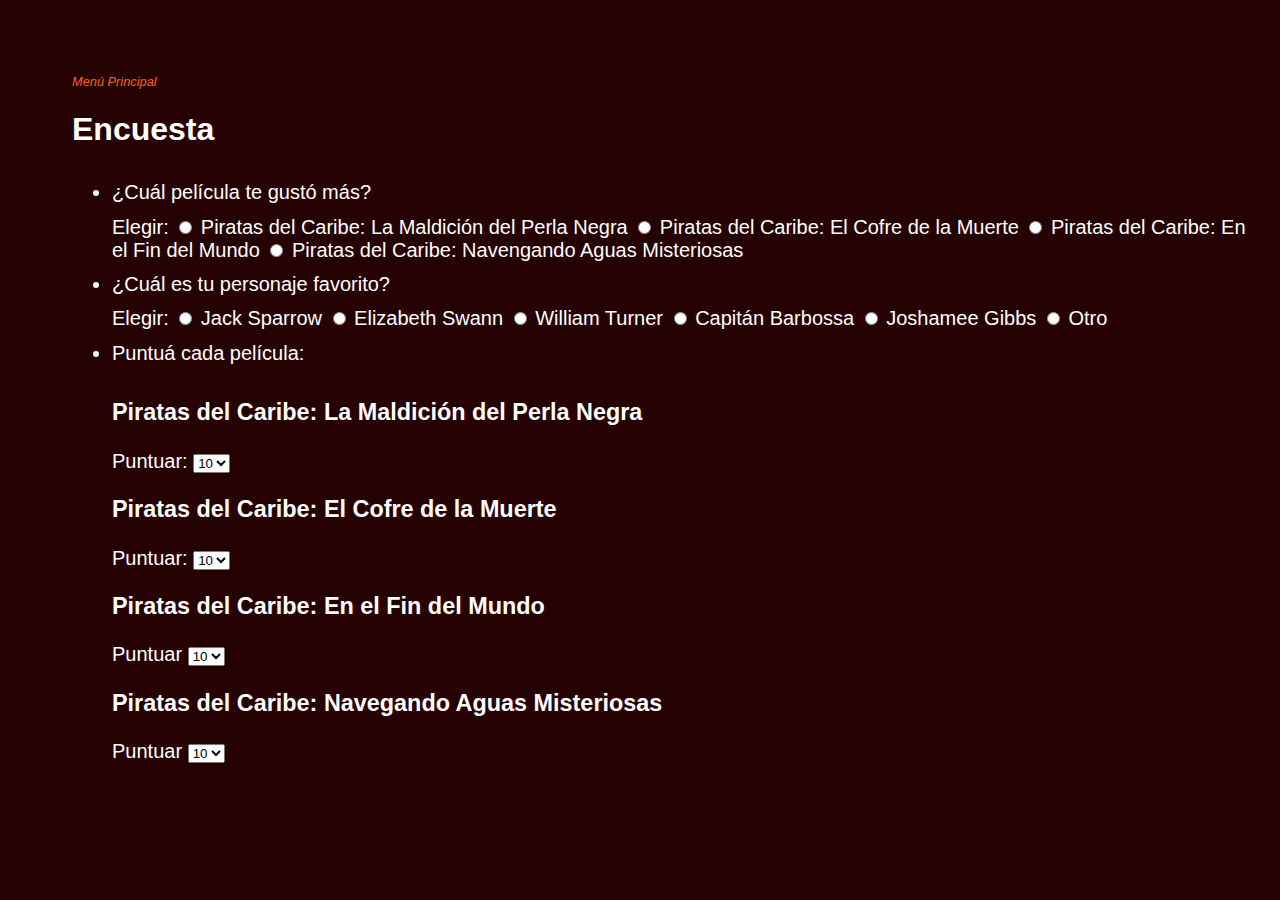
<file: encuesta.html>
<!DOCTYPE html>
<html lang="en">
    <head>
        <meta charset="UTF-8">
        <meta name="viewport" content="width=device-width, initial-scale=1.0">
        <link rel="stylesheet" href="estilo.css">
        <title>Encuesta</title>
    </head>
    <body>        
        <a href="index.html">Menú Principal</a>        
        <h1>Encuesta</h1>
        <section class="encuesta">
            <div>
                <ul>
                    <li>¿Cuál película te gustó más?</li>        
                    <label for="elegir">Elegir:</label>
                    <input type="radio" name="" id="">
                    <label for="">Piratas del Caribe: La Maldición del Perla Negra</label>

                    <input type="radio" name="" id="">
                    <label for="">Piratas del Caribe: El Cofre de la Muerte</label>

                    <input type="radio" name="" id="">
                    <label for="">Piratas del Caribe: En el Fin del Mundo</label>

                    <input type="radio" name="" id="">
                    <label for="">Piratas del Caribe: Navengando Aguas Misteriosas</label>

                    <li>¿Cuál es tu personaje favorito?</li>
                    <label for="elegir">Elegir:</label>
                    <input type="radio" name="" id="">
                    <label for="">Jack Sparrow</label>

                    <input type="radio" name="" id="">
                    <label for="">Elizabeth Swann</label>

                    <input type="radio" name="" id="">
                    <label for="">William Turner</label>

                    <input type="radio" name="" id="">
                    <label for="">Capitán Barbossa</label>

                    <input type="radio" name="" id="">
                    <label for="">Joshamee Gibbs</label>

                    <input type="radio" name="" id="">
                    <label for="">Otro</label>

                    <li>Puntuá cada película:</li>
                    <h3>Piratas del Caribe: La Maldición del Perla Negra</h3>
                    <label for="puntuacion">Puntuar:</label>
                    <select name="" id="">
                        <option value="">10</option>
                        <option value="">9</option>
                        <option value="">8</option>
                        <option value="">7</option>
                        <option value="">6</option>
                        <option value="">5</option>
                        <option value="">4</option>
                        <option value="">3</option>
                        <option value="">2</option>
                        <option value="">1</option>                        
                    </select>

                    <h3>Piratas del Caribe: El Cofre de la Muerte</h3>
                    <label for="puntuacion">Puntuar:</label>
                    <select name="" id="">
                        <option value="">10</option>
                        <option value="">9</option>
                        <option value="">8</option>
                        <option value="">7</option>
                        <option value="">6</option>
                        <option value="">5</option>
                        <option value="">4</option>
                        <option value="">3</option>
                        <option value="">2</option>
                        <option value="">1</option>
                    </select>

                    <h3>Piratas del Caribe: En el Fin del Mundo</h3>
                    <label for="puntuacion">Puntuar</label>
                    <select name="" id="">
                        <option value="">10</option>
                        <option value="">9</option>
                        <option value="">8</option>
                        <option value="">7</option>
                        <option value="">6</option>
                        <option value="">5</option>
                        <option value="">4</option>
                        <option value="">3</option>
                        <option value="">2</option>
                        <option value="">1</option>
                    </select>

                    <h3>Piratas del Caribe: Navegando Aguas Misteriosas</h3>
                    <label for="puntuacion">Puntuar</label>
                    <select name="" id="">
                        <option value="">10</option>
                        <option value="">9</option>
                        <option value="">8</option>
                        <option value="">7</option>
                        <option value="">6</option>
                        <option value="">5</option>
                        <option value="">4</option>
                        <option value="">3</option>
                        <option value="">2</option>
                        <option value="">1</option>
                    </select>


                </ul>
            </div>
        
    </section>
    </body>
</html>
</file>
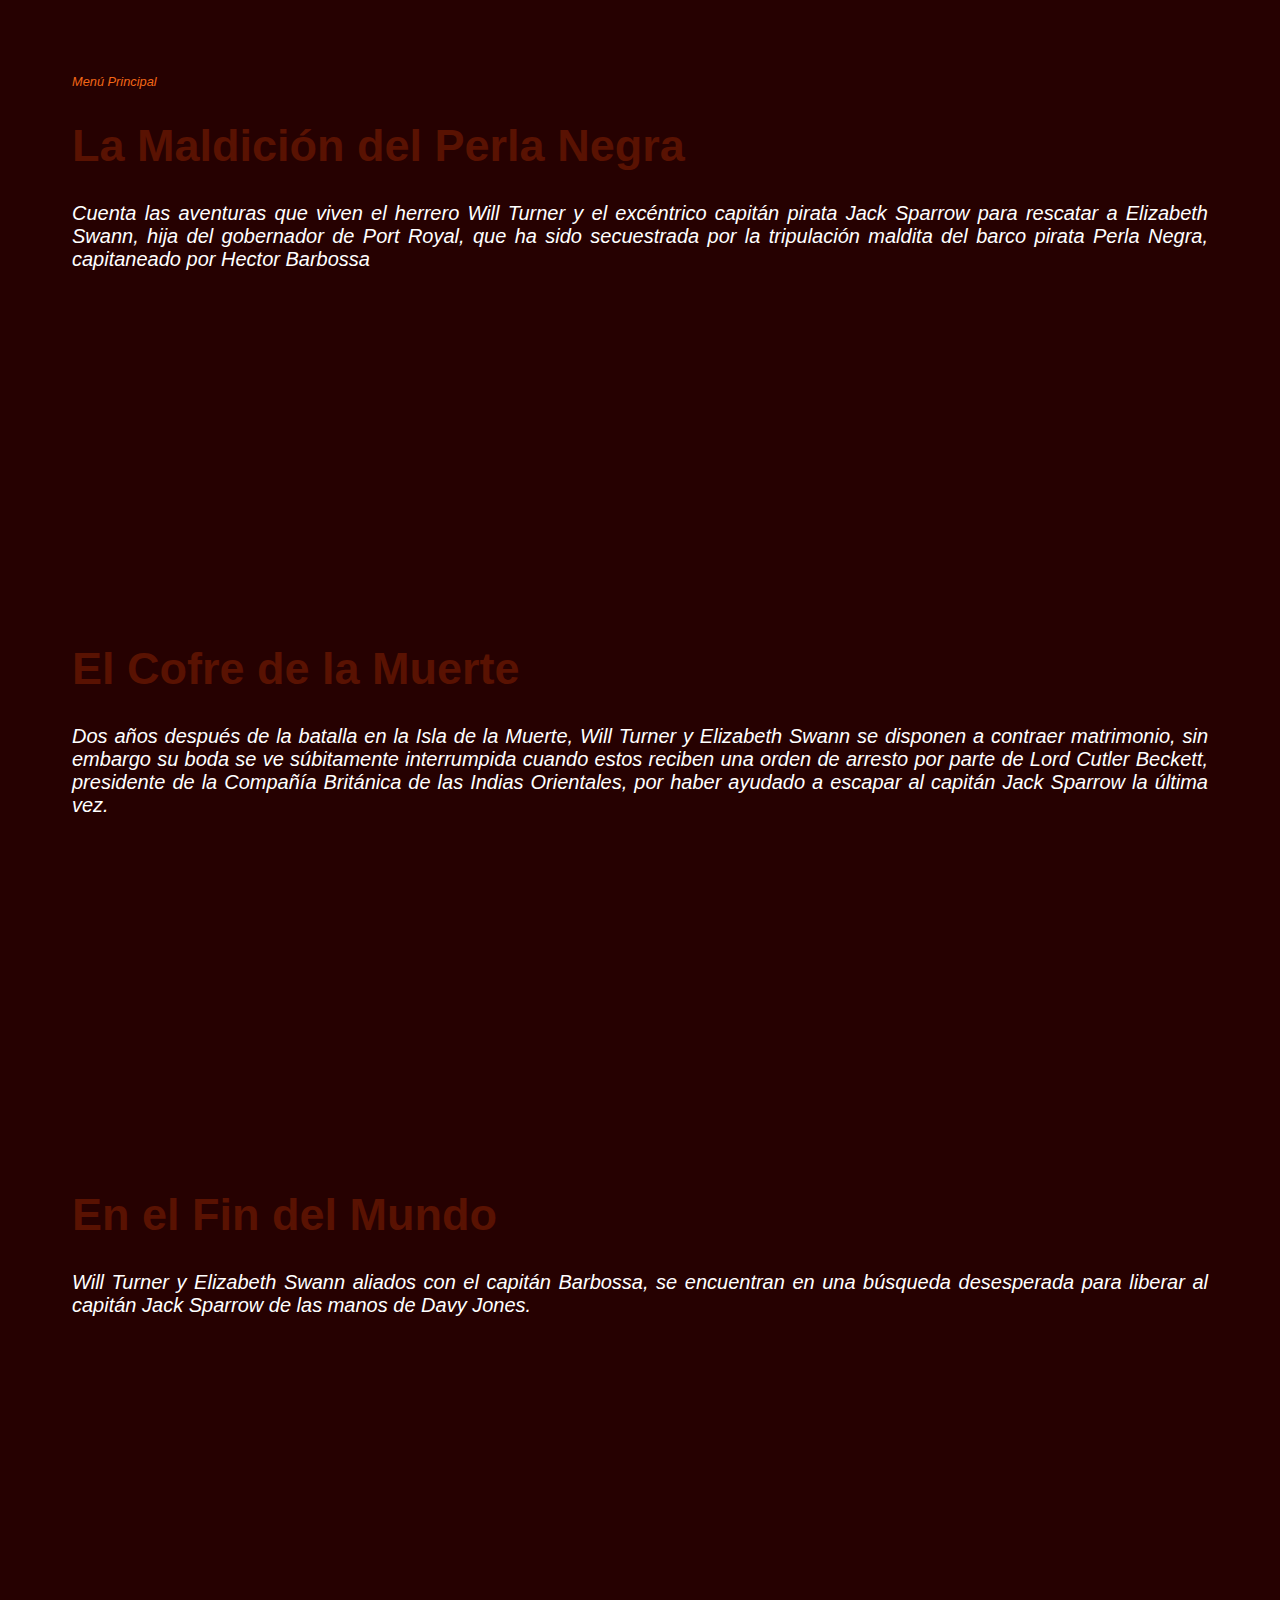
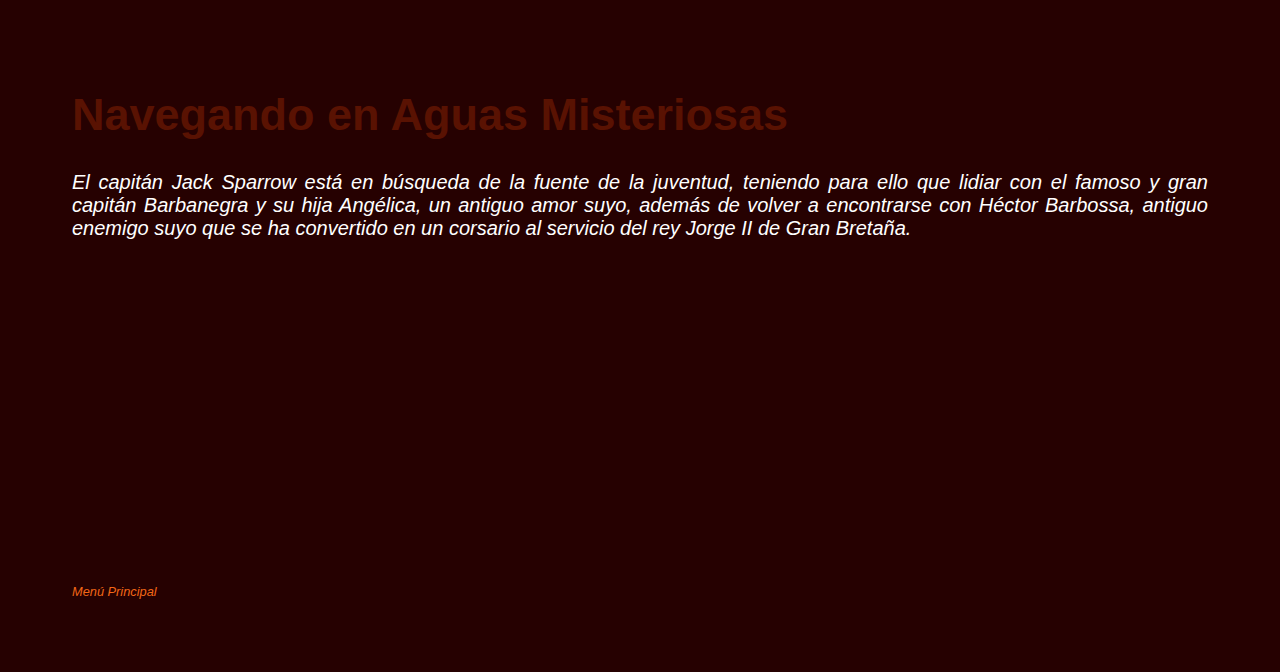
<file: peliculas.html>
<!DOCTYPE html>
<html lang="en">
    <head>
        <meta charset="UTF-8">
        <meta name="viewport" content="width=device-width, initial-scale=1.0">
        <link rel="stylesheet" href="estilo.css">
        <title>Películas</title>
    </head>
    <body>  
                
        <section class="detalle-pelicula">
            <a href="index.html">Menú Principal</a>
            <h1 class="titulo">La Maldición del Perla Negra</h1>
            <!--Sinopsis de la Película-->
            <p class="resumen">Cuenta las aventuras que viven el herrero Will Turner y el excéntrico capitán pirata Jack Sparrow para rescatar a Elizabeth Swann, hija del gobernador de Port Royal, que ha sido secuestrada por la tripulación maldita del barco pirata Perla Negra, capitaneado por Hector Barbossa</p>
            <!--Video del trailer-->
            <div>
                <iframe width="560" height="315" src="https://www.youtube.com/embed/tnx35Z4nWWc?si=dqGyK9VauB9EpNcM" title="YouTube video player" frameborder="0" allow="accelerometer; autoplay; clipboard-write; encrypted-media; gyroscope; picture-in-picture; web-share" referrerpolicy="strict-origin-when-cross-origin" allowfullscreen></iframe>
            </div>
        </section>

        <section class="detalle-pelicula">            
            <h1 class="titulo">El Cofre de la Muerte</h1>
            <!--Sinopsis de la Pelicula-->
            <p class="resumen">Dos años después de la batalla en la Isla de la Muerte,  Will Turner y Elizabeth Swann se disponen a contraer matrimonio, sin embargo su boda se ve súbitamente interrumpida cuando estos reciben una orden de arresto por parte de Lord Cutler Beckett, presidente de la Compañía Británica de las Indias Orientales, por haber ayudado a escapar al capitán Jack Sparrow la última vez.</p>
            <!--Video del trailer-->
            <div>
                <iframe width="560" height="315" src="https://www.youtube.com/embed/UVpd6sHeCCc?si=IAmmbOFQdNCzYEU-" title="YouTube video player" frameborder="0" allow="accelerometer; autoplay; clipboard-write; encrypted-media; gyroscope; picture-in-picture; web-share" referrerpolicy="strict-origin-when-cross-origin" allowfullscreen></iframe>
            </div>              
        </section>

        <section class="detalle-pelicula">            
            <h1 class="titulo">En el Fin del Mundo</h1>
            <!--Sinopsis de la Película-->
            <p class="resumen">Will Turner y Elizabeth Swann aliados con el capitán Barbossa, se encuentran en una búsqueda desesperada para liberar al capitán Jack Sparrow de las manos de Davy Jones.</p>
            <!--Video del trailer-->
            <div>
                <iframe width="560" height="315" src="https://www.youtube.com/embed/cgNzj0EDqeM?si=6V711m2eS91FvVEs" title="YouTube video player" frameborder="0" allow="accelerometer; autoplay; clipboard-write; encrypted-media; gyroscope; picture-in-picture; web-share" referrerpolicy="strict-origin-when-cross-origin" allowfullscreen></iframe>
            </div>
        </section>

        <section class="detalle-pelicula">            
            <h1 class="titulo">Navegando en Aguas Misteriosas</h1>
            <!--Sinopsis de la Película-->
            <p class="resumen">El capitán Jack Sparrow está en búsqueda de la fuente de la juventud, teniendo para ello que lidiar con el famoso y gran capitán Barbanegra y su hija Angélica, un antiguo amor suyo, además de volver a encontrarse con Héctor Barbossa, antiguo enemigo suyo que se ha convertido en un corsario al servicio del rey Jorge II de Gran Bretaña.</p>
            <!--Video del trailer-->
            <div>
                <iframe width="560" height="315" src="https://www.youtube.com/embed/X9X6gDVer6w?si=bL7yosMsBdozT8Lu" title="YouTube video player" frameborder="0" allow="accelerometer; autoplay; clipboard-write; encrypted-media; gyroscope; picture-in-picture; web-share" referrerpolicy="strict-origin-when-cross-origin" allowfullscreen></iframe>
            </div>
        </section>

        <a href="index.html">Menú Principal</a>
    </body>
</html>
</file>
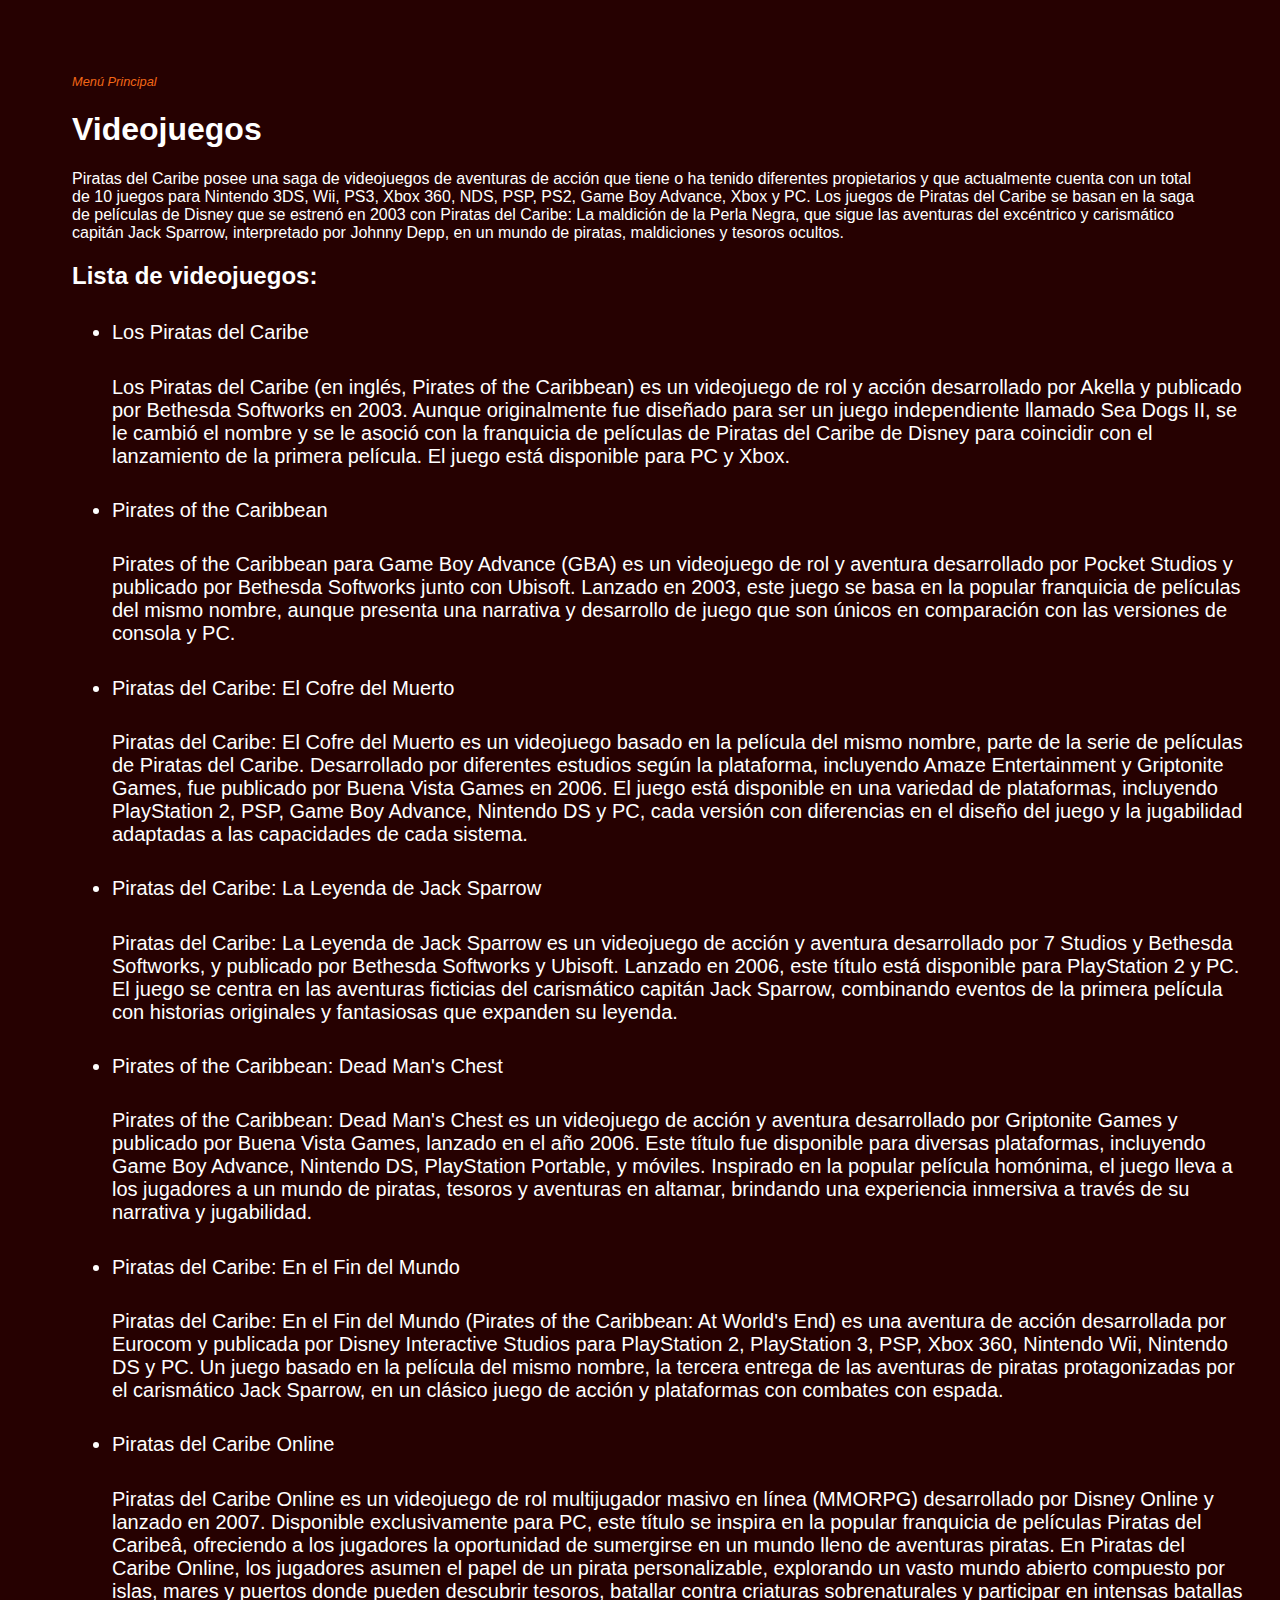
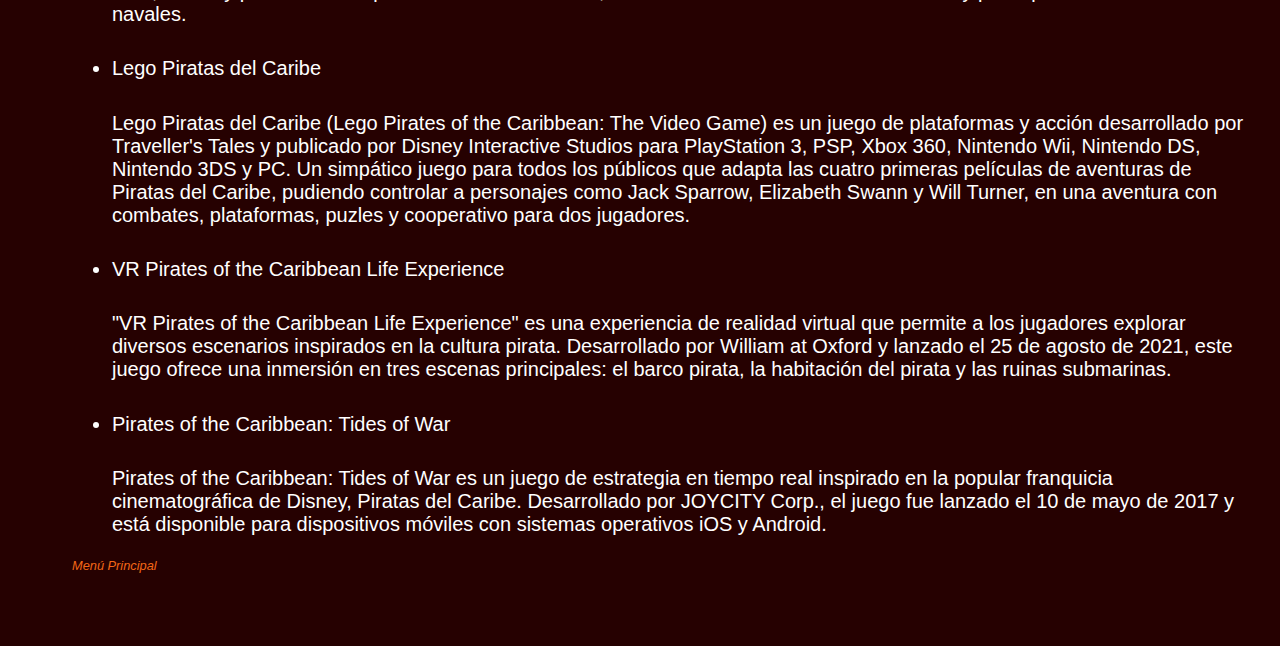
<file: videojuegos.html>
<!DOCTYPE html>
<html lang="en">
    <head>
        <meta charset="UTF-8">
        <meta name="viewport" content="width=device-width, initial-scale=1.0">
        <link rel="stylesheet" href="estilo.css">
        <title>Videojuegos de Piratas del Caribe</title>
    </head>
    <body>
        <a href="index.html">Menú Principal</a>
        <h1>Videojuegos</h1>
        <p>Piratas del Caribe posee una saga de videojuegos de aventuras de acción que tiene o ha tenido diferentes propietarios y que actualmente cuenta con un total de 10 juegos para Nintendo 3DS, Wii, PS3, Xbox 360, NDS, PSP, PS2, Game Boy Advance, Xbox y PC.

            Los juegos de Piratas del Caribe se basan en la saga de películas de Disney que se estrenó en 2003 con Piratas del Caribe: La maldición de la Perla Negra, que sigue las aventuras del excéntrico y carismático capitán Jack Sparrow, interpretado por Johnny Depp, en un mundo de piratas, maldiciones y tesoros ocultos.</p>
            <section class="listado-videojuegos">
                <div>
                    <h2>Lista de videojuegos:</h2>
                    <ul>
                        <li>Los Piratas del Caribe</li>
                        <p>Los Piratas del Caribe (en inglés, Pirates of the Caribbean) es un videojuego de rol y acción desarrollado por Akella y publicado por Bethesda Softworks en 2003. Aunque originalmente fue diseñado para ser un juego independiente llamado Sea Dogs II, se le cambió el nombre y se le asoció con la franquicia de películas de Piratas del Caribe de Disney para coincidir con el lanzamiento de la primera película. El juego está disponible para PC y Xbox.</p>
                        
                        <li>Pirates of the Caribbean</li>
                        <p>Pirates of the Caribbean para Game Boy Advance (GBA) es un videojuego de rol y aventura desarrollado por Pocket Studios y publicado por Bethesda Softworks junto con Ubisoft. Lanzado en 2003, este juego se basa en la popular franquicia de películas del mismo nombre, aunque presenta una narrativa y desarrollo de juego que son únicos en comparación con las versiones de consola y PC.</p>

                        <li>Piratas del Caribe: El Cofre del Muerto</li>
                        <p>Piratas del Caribe: El Cofre del Muerto es un videojuego basado en la película del mismo nombre, parte de la serie de películas de Piratas del Caribe. Desarrollado por diferentes estudios según la plataforma, incluyendo Amaze Entertainment y Griptonite Games, fue publicado por Buena Vista Games en 2006. El juego está disponible en una variedad de plataformas, incluyendo PlayStation 2, PSP, Game Boy Advance, Nintendo DS y PC, cada versión con diferencias en el diseño del juego y la jugabilidad adaptadas a las capacidades de cada sistema.</p>

                        <li>Piratas del Caribe: La Leyenda de Jack Sparrow</li>
                        <p>Piratas del Caribe: La Leyenda de Jack Sparrow es un videojuego de acción y aventura desarrollado por 7 Studios y Bethesda Softworks, y publicado por Bethesda Softworks y Ubisoft. Lanzado en 2006, este título está disponible para PlayStation 2 y PC. El juego se centra en las aventuras ficticias del carismático capitán Jack Sparrow, combinando eventos de la primera película con historias originales y fantasiosas que expanden su leyenda.</p>

                        <li>Pirates of the Caribbean: Dead Man's Chest</li>
                        <p>Pirates of the Caribbean: Dead Man's Chest es un videojuego de acción y aventura desarrollado por Griptonite Games y publicado por Buena Vista Games, lanzado en el año 2006. Este título fue disponible para diversas plataformas, incluyendo Game Boy Advance, Nintendo DS, PlayStation Portable, y móviles. Inspirado en la popular película homónima, el juego lleva a los jugadores a un mundo de piratas, tesoros y aventuras en altamar, brindando una experiencia inmersiva a través de su narrativa y jugabilidad.</p>
                            
                        <li>Piratas del Caribe: En el Fin del Mundo</li>
                        <p>Piratas del Caribe: En el Fin del Mundo (Pirates of the Caribbean: At World's End) es una aventura de acción desarrollada por Eurocom y publicada por Disney Interactive Studios para PlayStation 2, PlayStation 3, PSP, Xbox 360, Nintendo Wii, Nintendo DS y PC. Un juego basado en la película del mismo nombre, la tercera entrega de las aventuras de piratas protagonizadas por el carismático Jack Sparrow, en un clásico juego de acción y plataformas con combates con espada.</p>

                        <li>Piratas del Caribe Online</li>
                        <p>Piratas del Caribe Online es un videojuego de rol multijugador masivo en línea (MMORPG) desarrollado por Disney Online y lanzado en 2007. Disponible exclusivamente para PC, este título se inspira en la popular franquicia de películas Piratas del Caribeâ, ofreciendo a los jugadores la oportunidad de sumergirse en un mundo lleno de aventuras piratas. En Piratas del Caribe Online, los jugadores asumen el papel de un pirata personalizable, explorando un vasto mundo abierto compuesto por islas, mares y puertos donde pueden descubrir tesoros, batallar contra criaturas sobrenaturales y participar en intensas batallas navales.</p>

                        <li>Lego Piratas del Caribe </li>
                        <p>Lego Piratas del Caribe (Lego Pirates of the Caribbean: The Video Game) es un juego de plataformas y acción desarrollado por Traveller's Tales y publicado por Disney Interactive Studios para PlayStation 3, PSP, Xbox 360, Nintendo Wii, Nintendo DS, Nintendo 3DS y PC. Un simpático juego para todos los públicos que adapta las cuatro primeras películas de aventuras de Piratas del Caribe, pudiendo controlar a personajes como Jack Sparrow, Elizabeth Swann y Will Turner, en una aventura con combates, plataformas, puzles y cooperativo para dos jugadores.</p>

                        <li>VR Pirates of the Caribbean Life Experience </li>
                        <p>"VR Pirates of the Caribbean Life Experience" es una experiencia de realidad virtual que permite a los jugadores explorar diversos escenarios inspirados en la cultura pirata. Desarrollado por William at Oxford y lanzado el 25 de agosto de 2021, este juego ofrece una inmersión en tres escenas principales: el barco pirata, la habitación del pirata y las ruinas submarinas.</p>

                        <li>Pirates of the Caribbean: Tides of War</li>
                        <p>Pirates of the Caribbean: Tides of War es un juego de estrategia en tiempo real inspirado en la popular franquicia cinematográfica de Disney, Piratas del Caribe. Desarrollado por JOYCITY Corp., el juego fue lanzado el 10 de mayo de 2017 y está disponible para dispositivos móviles con sistemas operativos iOS y Android.</p>
                    </ul>     
                
                </div>





            </section>

            <a href="index.html">Menú Principal</a>
            
        

    </body>
</html>
</file>
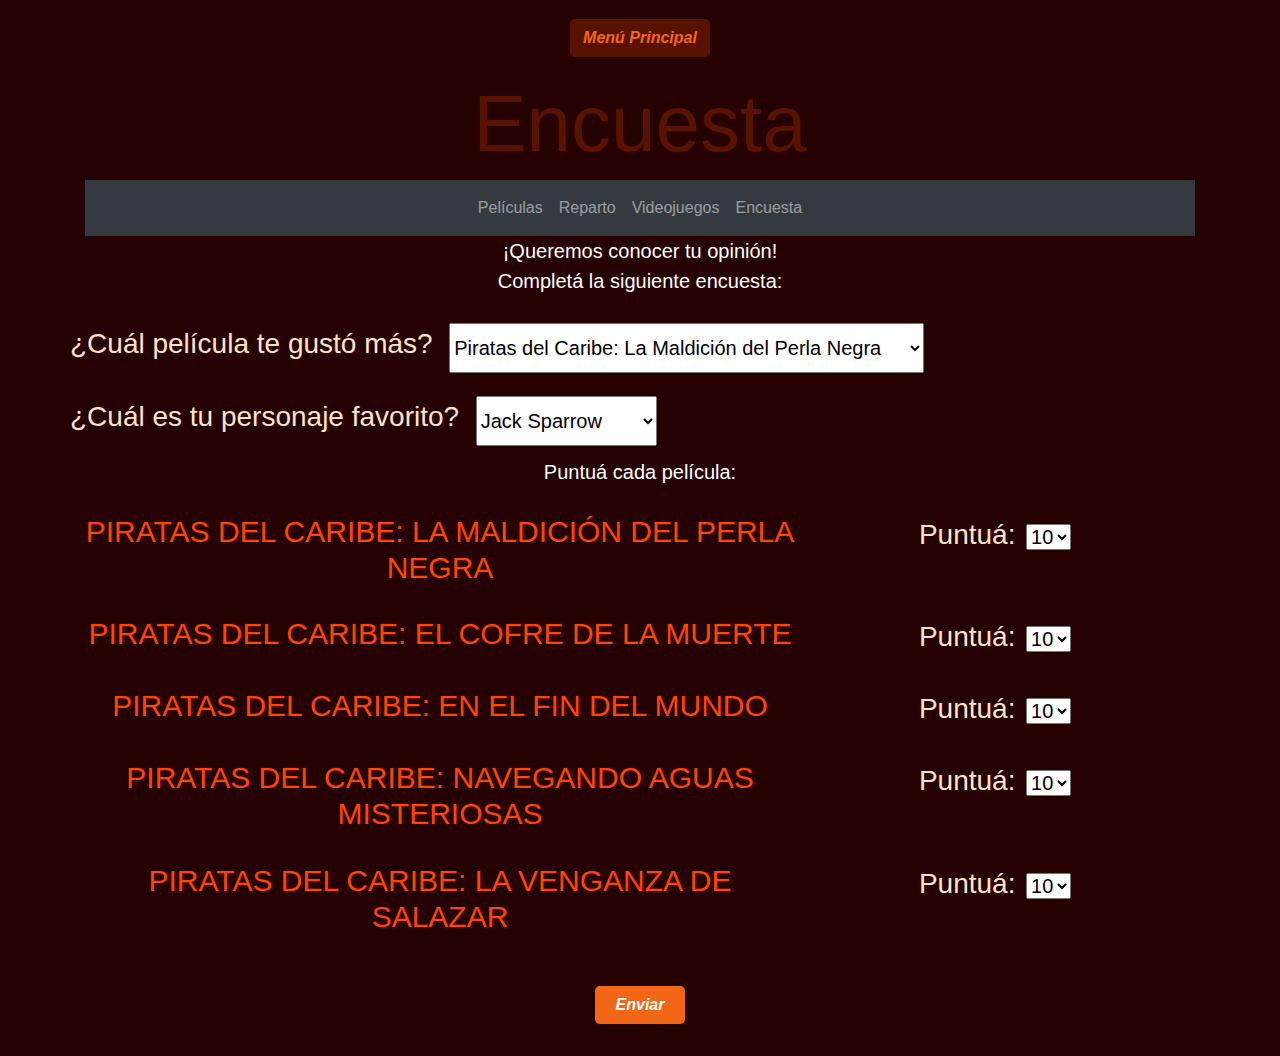
<file: pages/encuesta.html>
<!DOCTYPE html>
<html lang="en">
    <head>
        <meta charset="UTF-8">
        <meta name="viewport" content="width=device-width, initial-scale=1.0">
        <link rel="stylesheet" href="https://cdn.jsdelivr.net/npm/bootstrap@4.3.1/dist/css/bootstrap.min.css" integrity="sha384-ggOyR0iXCbMQv3Xipma34MD+dH/1fQ784/j6cY/iJTQUOhcWr7x9JvoRxT2MZw1T" crossorigin="anonymous">
        <link rel="stylesheet" href="estilo-pages.css">
        <title>Encuesta</title>

        <meta name="description" content="Danos tu puntuación de cada película de la saga y elegí cuál te gustó más y quién fue tu personaje favorito">
        <meta name="keywords" content="encuesta, opinión, piratas, del, caribe, puntuá, personaje, favorito">

        <link rel="shortcut icon" href="
https://www4.online-convert.com/v2/dl/web7/download-file/e9130a07-f22f-427b-a4b3-3cac60b7cbc8/calaveraa-piratasdelcaribe.ico" type="image/x-icon">
       
    </head>
    <body>
      <div>        
        <div style="padding: 1.5%;">
            <button class="btn btn-menu">
                <a href="../index.html">Menú Principal</a>
            </button>
        </div>
        <div class="container encuesta-page">
          <h1 class="titulo-page">Encuesta</h1>

          <section id="menu">
                <nav class="navbar navbar-expand-lg navbar-dark bg-dark">
                    <button class="navbar-toggler" type="button" data-toggle="collapse" data-target="#navbarsExample08" aria-controls="navbarsExample08" aria-expanded="false" aria-label="Toggle navigation">
                      <span class="navbar-toggler-icon"></span>
                    </button>
              
                    <div class="collapse navbar-collapse justify-content-md-center" id="navbarsExample08">
                      <ul class="navbar-nav">
                        <li class="nav-item">
                          <a class="nav-link" href="peliculas.html">Películas</a>
                        </li>
                        <li class="nav-item">
                          <a class="nav-link" href="reparto.html">Reparto</a>
                        </li>
                        <li class="nav-item">
                            <a class="nav-link" href="videojuegos.html">Videojuegos</a>
                        </li>
                        <li class="nav-item">
                            <a class="nav-link" href="encuesta.html">Encuesta</a>
                        </li>
                        
                      </ul>
                    </div>
                </nav>
            </section>

          <section class="encuesta">
            <p class="lead">¡Queremos conocer tu opinión! <br/> Completá la siguiente encuesta:</p>
            <div class="row"> 
              <label for="pelicula-fav" class="pregunta">¿Cuál película te gustó más?</label>
              <select id="pelicula-fav" name="pelicula-fav">
                <option value="peli-fav-1">Piratas del Caribe: La Maldición del Perla Negra</option>
                <option value="peli-fav-2">Piratas del Caribe: El Cofre de la Muerte</option>
                <option value="peli-fav-3">Piratas del Caribe: En el Fin del Mundo</option>
                <option value="peli-fav-4">Piratas del Caribe: Navengando Aguas Misteriosas</option>
                <option value="peli-fav-5">Piratas del Caribe: La Venganza de Salazar</option>
              </select>            
            </div>
            <div class="row">
              <label for="personaje-fav" class="pregunta">¿Cuál es tu personaje favorito?</label>
              <select id="personaje-fav" name="personaje-fav">
                <option value="personaje-fav-1">Jack Sparrow</option>
                <option value="personaje-fav-2">Elizabeth Swann</option>
                <option value="personaje-fav-3">William Turner</option>
                <option value="personaje-fav-4">Capitán Barbossa</option>
                <option value="personaje-fav-5">Joshamee Gibbs</option>
                <option value="personaje-fav-6">Otro</option>
              </select>            
            </div>
            <div>
            <p class="lead">Puntuá cada película:</p>
            </div>
            <!--Peli 1-->
            <div class="row">
              <div class="col-8">
                <h3 class="calificacion">Piratas del Caribe: La Maldición del Perla Negra</h3>
              </div>
              <div class="col-4">
                <label for="puntuacion" class="pregunta">Puntuá:</label>
                <select id="puntuacion" name="puntuacion">
                  <option value="10">10</option>
                  <option value="9">9</option>
                  <option value="8">8</option>
                  <option value="7">7</option>
                  <option value="6">6</option>
                  <option value="5">5</option>
                  <option value="4">4</option>
                  <option value="3">3</option>
                  <option value="2">2</option>
                  <option value="1">1</option> 
                </select>
              </div> 
            </div>
            <!--Peli 2-->
            <div class="row">
              <div class="col-8">
                <h3 class="calificacion">Piratas del Caribe: El Cofre de la Muerte</h3>
              </div>
              <div class="col-4">
                <label for="puntuacion" class="pregunta">Puntuá:</label>
                <select id="puntuacion" name="puntuacion">
                  <option value="10">10</option>
                  <option value="9">9</option>
                  <option value="8">8</option>
                  <option value="7">7</option>
                  <option value="6">6</option>
                  <option value="5">5</option>
                  <option value="4">4</option>
                  <option value="3">3</option>
                  <option value="2">2</option>
                  <option value="1">1</option> 
                </select>
              </div> 
            </div>
            <!--Peli 3-->
            <div class="row">
              <div class="col-8">
                <h3 class="calificacion">Piratas del Caribe: En el Fin del Mundo</h3>
              </div>
              <div class="col-4">
                <label for="puntuacion" class="pregunta">Puntuá:</label>
                <select id="puntuacion" name="puntuacion">
                  <option value="10">10</option>
                  <option value="9">9</option>
                  <option value="8">8</option>
                  <option value="7">7</option>
                  <option value="6">6</option>
                  <option value="5">5</option>
                  <option value="4">4</option>
                  <option value="3">3</option>
                  <option value="2">2</option>
                  <option value="1">1</option> 
                </select>
              </div> 
            </div>
            <!--Peli 4-->
            <div class="row">
              <div class="col-8">
                <h3 class="calificacion">Piratas del Caribe: Navegando Aguas Misteriosas</h3>
              </div>
              <div class="col-4">
                <label for="puntuacion" class="pregunta">Puntuá:</label>
                <select id="puntuacion" name="puntuacion">
                  <option value="10">10</option>
                  <option value="9">9</option>
                  <option value="8">8</option>
                  <option value="7">7</option>
                  <option value="6">6</option>
                  <option value="5">5</option>
                  <option value="4">4</option>
                  <option value="3">3</option>
                  <option value="2">2</option>
                  <option value="1">1</option> 
                </select>
              </div> 
            </div>
            <!--Peli 5-->
            <div class="row">
              <div class="col-8">
                <h3 class="calificacion">Piratas del Caribe: La Venganza de Salazar</h3>
              </div>
              <div class="col-4">
                <label for="puntuacion" class="pregunta">Puntuá:</label>
                <select id="puntuacion" name="puntuacion">
                  <option value="10">10</option>
                  <option value="9">9</option>
                  <option value="8">8</option>
                  <option value="7">7</option>
                  <option value="6">6</option>
                  <option value="5">5</option>
                  <option value="4">4</option>
                  <option value="3">3</option>
                  <option value="2">2</option>
                  <option value="1">1</option> 
                </select>
              </div> 
            </div>
          </section>
        </div>
      </div>
      <button class="btn btn-enviar">
        <a href="#">Enviar</a>
      </button>

      <script src="https://code.jquery.com/jquery-3.3.1.slim.min.js" integrity="sha384-q8i/X+965DzO0rT7abK41JStQIAqVgRVzpbzo5smXKp4YfRvH+8abtTE1Pi6jizo" crossorigin="anonymous"></script>
      <script src="https://cdn.jsdelivr.net/npm/popper.js@1.14.7/dist/umd/popper.min.js" integrity="sha384-UO2eT0CpHqdSJQ6hJty5KVphtPhzWj9WO1clHTMGa3JDZwrnQq4sF86dIHNDz0W1" crossorigin="anonymous"></script>
      <script src="https://cdn.jsdelivr.net/npm/bootstrap@4.3.1/dist/js/bootstrap.min.js" integrity="sha384-JjSmVgyd0p3pXB1rRibZUAYoIIy6OrQ6VrjIEaFf/nJGzIxFDsf4x0xIM+B07jRM" crossorigin="anonymous"></script>
    </body>
</html>
</file>
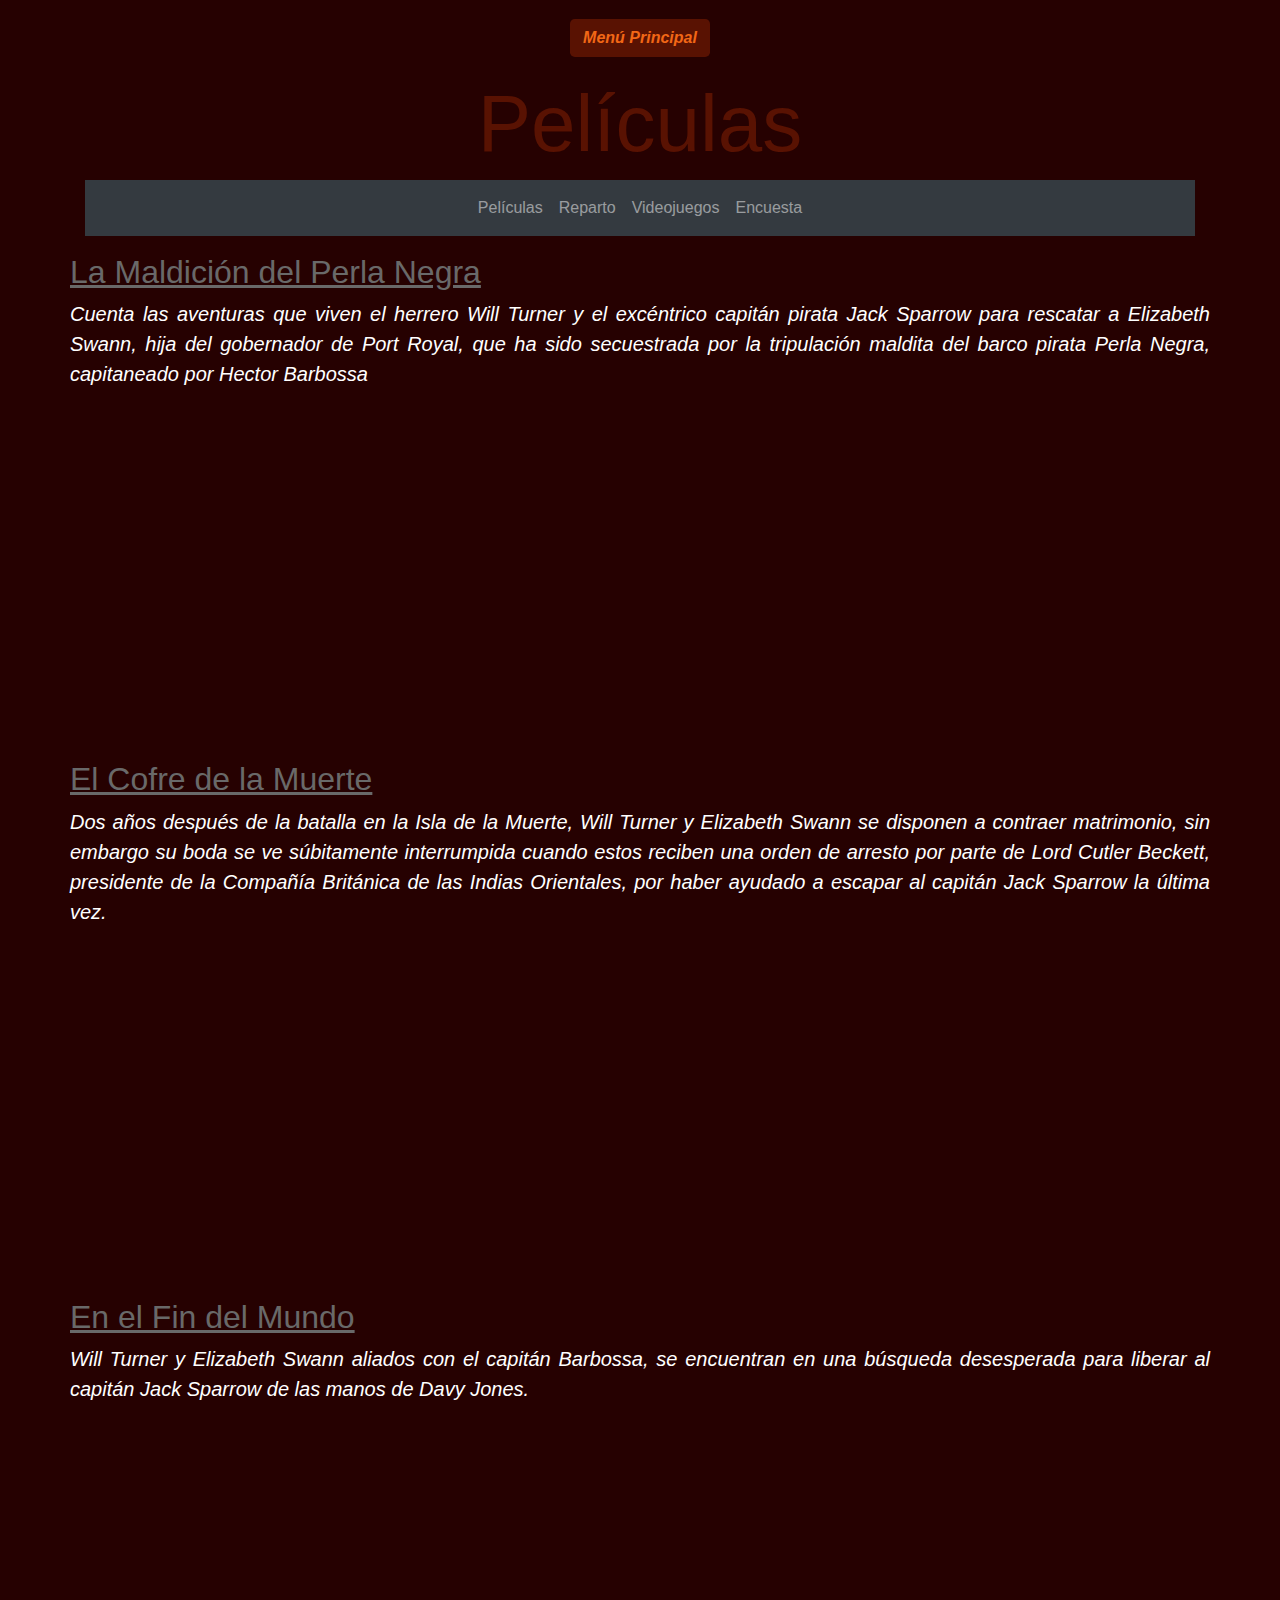
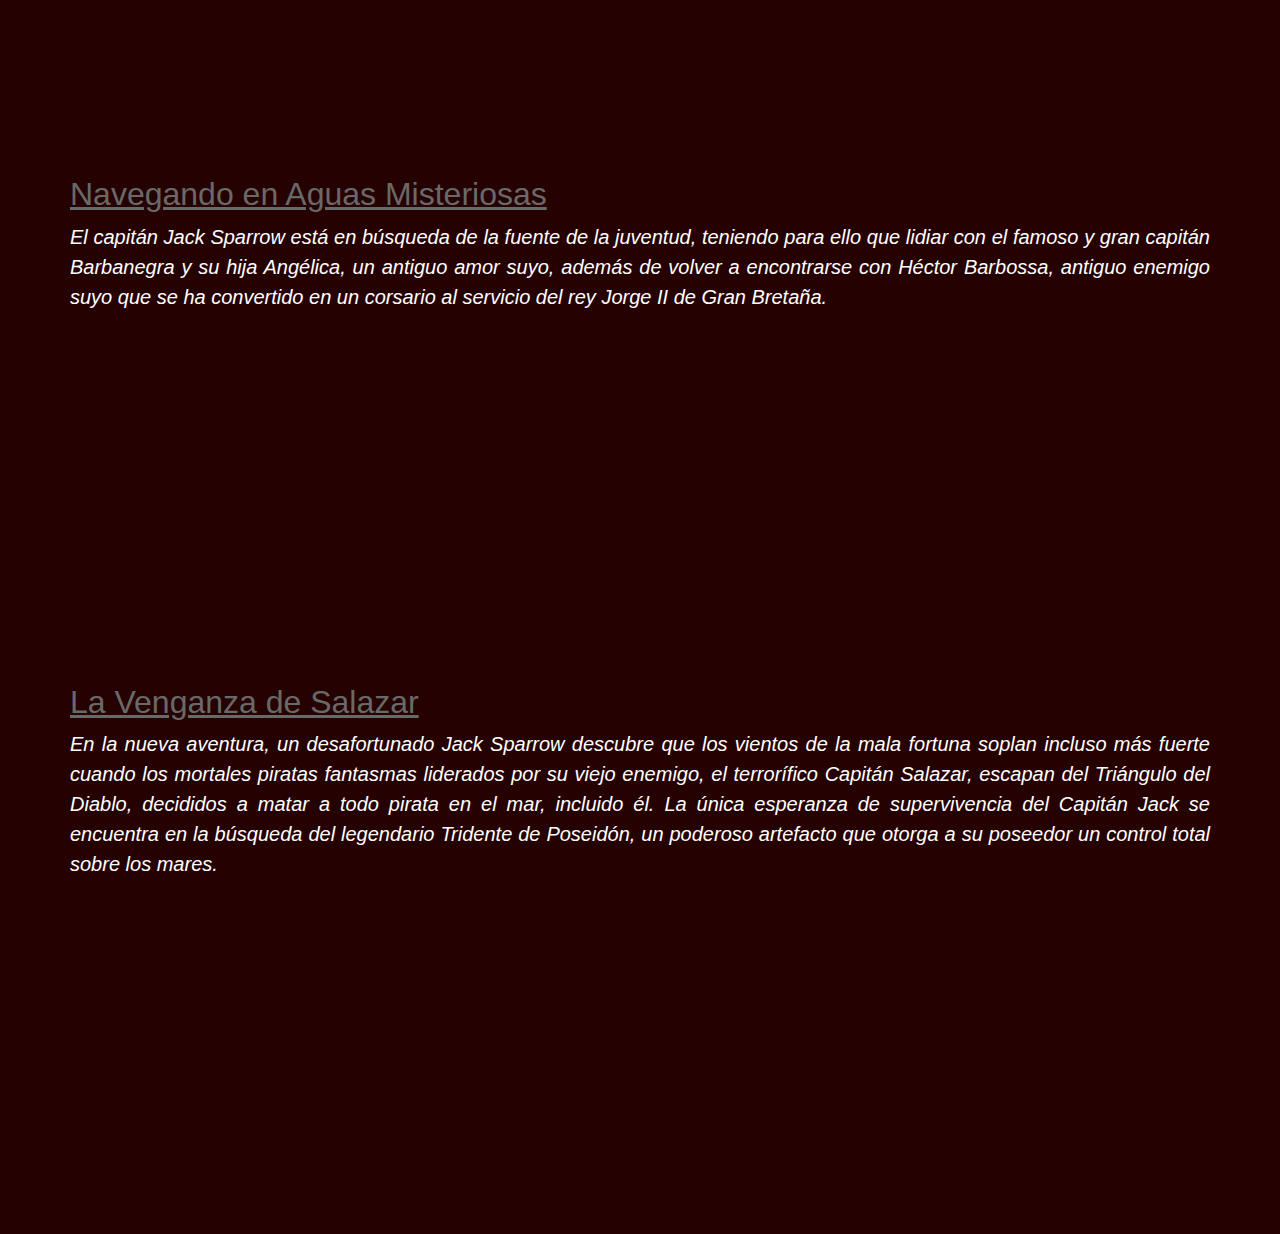
<file: pages/peliculas.html>
<!DOCTYPE html>
<html lang="en">
    <head>
        <meta charset="UTF-8">
        <meta name="viewport" content="width=device-width, initial-scale=1.0">
        <link rel="stylesheet" href="https://cdn.jsdelivr.net/npm/bootstrap@4.3.1/dist/css/bootstrap.min.css" integrity="sha384-ggOyR0iXCbMQv3Xipma34MD+dH/1fQ784/j6cY/iJTQUOhcWr7x9JvoRxT2MZw1T" crossorigin="anonymous">
        <link rel="stylesheet" href="estilo-pages.css">
        <title>Películas</title>

        <meta name="description" content="Mirá el adelanto de cada una de las aventuras de Jack Sparrow">
        <meta name="keywords" content="Películas, Maldición, Perla, Negra, Cofre, Muerte, Fin, Mundo, navegando, aguas, misteriosas, venganza, salazar">

        <link rel="shortcut icon" href="https://www34.online-convert.com/v2/dl/web7/download-file/a9870266-6c02-4f30-b772-3f30c05cd2b2/Davy-Jones-img.ico" type="image/x-icon">
    </head>
    <body>
        <main role="main">
            <div style="padding: 1.5%;">
                <button class="btn btn-menu">
                    <a href="../index.html">Menú Principal</a>
                </button>
            </div>
            <div class="container peliculas-page">
                <h1 class="titulo-page">Películas</h1>

                <section id="menu">
                <nav class="navbar navbar-expand-lg navbar-dark bg-dark">
                    <button class="navbar-toggler" type="button" data-toggle="collapse" data-target="#navbarsExample08" aria-controls="navbarsExample08" aria-expanded="false" aria-label="Toggle navigation">
                      <span class="navbar-toggler-icon"></span>
                    </button>
              
                    <div class="collapse navbar-collapse justify-content-md-center" id="navbarsExample08">
                      <ul class="navbar-nav">
                        <li class="nav-item">
                          <a class="nav-link" href="peliculas.html">Películas</a>
                        </li>
                        <li class="nav-item">
                          <a class="nav-link" href="reparto.html">Reparto</a>
                        </li>
                        <li class="nav-item">
                            <a class="nav-link" href="videojuegos.html">Videojuegos</a>
                        </li>
                        <li class="nav-item">
                            <a class="nav-link" href="encuesta.html">Encuesta</a>
                        </li>
                        
                      </ul>
                    </div>
                </nav>
            </section>


                <div class="row">
                    <h2 class="pelicula">La Maldición del Perla Negra</h2>
                    <p class="resumen">Cuenta las aventuras que viven el herrero Will Turner y el excéntrico capitán pirata Jack Sparrow para rescatar a Elizabeth Swann, hija del gobernador de Port Royal, que ha sido secuestrada por la tripulación maldita del barco pirata Perla Negra, capitaneado por Hector Barbossa</p>                 
                    <iframe width="560" height="315" src="https://www.youtube.com/embed/tnx35Z4nWWc?si=dqGyK9VauB9EpNcM" title="YouTube video player" frameborder="0" allow="accelerometer; autoplay; clipboard-write; encrypted-media; gyroscope; picture-in-picture; web-share" referrerpolicy="strict-origin-when-cross-origin" allowfullscreen></iframe>    
                </div>
                <div class="row">
                    <h2 class="pelicula">El Cofre de la Muerte</h2>
                    <p class="resumen">Dos años después de la batalla en la Isla de la Muerte,  Will Turner y Elizabeth Swann se disponen a contraer matrimonio, sin embargo su boda se ve súbitamente interrumpida cuando estos reciben una orden de arresto por parte de Lord Cutler Beckett, presidente de la Compañía Británica de las Indias Orientales, por haber ayudado a escapar al capitán Jack Sparrow la última vez.</p>
                    <iframe width="560" height="315" src="https://www.youtube.com/embed/UVpd6sHeCCc?si=IAmmbOFQdNCzYEU-" title="YouTube video player" frameborder="0" allow="accelerometer; autoplay; clipboard-write; encrypted-media; gyroscope; picture-in-picture; web-share" referrerpolicy="strict-origin-when-cross-origin" allowfullscreen></iframe>
                </div>
                <div class="row">
                    <h2 class="pelicula">En el Fin del Mundo</h2>
                    <p class="resumen">Will Turner y Elizabeth Swann aliados con el capitán Barbossa, se encuentran en una búsqueda desesperada para liberar al capitán Jack Sparrow de las manos de Davy Jones.</p>
                    <iframe width="560" height="315" src="https://www.youtube.com/embed/cgNzj0EDqeM?si=6V711m2eS91FvVEs" title="YouTube video player" frameborder="0" allow="accelerometer; autoplay; clipboard-write; encrypted-media; gyroscope; picture-in-picture; web-share" referrerpolicy="strict-origin-when-cross-origin" allowfullscreen></iframe>
                </div>
                <div class="row">
                    <h2 class="pelicula">Navegando en Aguas Misteriosas</h2>
                    <p class="resumen">El capitán Jack Sparrow está en búsqueda de la fuente de la juventud, teniendo para ello que lidiar con el famoso y gran capitán Barbanegra y su hija Angélica, un antiguo amor suyo, además de volver a encontrarse con Héctor Barbossa, antiguo enemigo suyo que se ha convertido en un corsario al servicio del rey Jorge II de Gran Bretaña.</p>
                    <iframe width="560" height="315" src="https://www.youtube.com/embed/X9X6gDVer6w?si=bL7yosMsBdozT8Lu" title="YouTube video player" frameborder="0" allow="accelerometer; autoplay; clipboard-write; encrypted-media; gyroscope; picture-in-picture; web-share" referrerpolicy="strict-origin-when-cross-origin" allowfullscreen></iframe>                    
                </div>
                <div class="row">
                    <h2 class="pelicula">La Venganza de Salazar</h2>
                    <p class="resumen">En la nueva aventura, un desafortunado Jack Sparrow descubre que los vientos de la mala fortuna soplan incluso más fuerte cuando los mortales piratas fantasmas liderados por su viejo enemigo, el terrorífico Capitán Salazar, escapan del Triángulo del Diablo, decididos a matar a todo pirata en el mar, incluido él. La única esperanza de supervivencia del Capitán Jack se encuentra en la búsqueda del legendario Tridente de Poseidón, un poderoso artefacto que otorga a su poseedor un control total sobre los mares.</p>
                    <iframe width="560" height="315" src="https://www.youtube.com/embed/2LqF8-fsVUs?si=CFdglQA1hGl_Aauz" title="YouTube video player" frameborder="0" allow="accelerometer; autoplay; clipboard-write; encrypted-media; gyroscope; picture-in-picture; web-share" referrerpolicy="strict-origin-when-cross-origin" allowfullscreen></iframe>
                </div>
            </div>
        </main>

        <script src="https://code.jquery.com/jquery-3.3.1.slim.min.js" integrity="sha384-q8i/X+965DzO0rT7abK41JStQIAqVgRVzpbzo5smXKp4YfRvH+8abtTE1Pi6jizo" crossorigin="anonymous"></script>
        <script src="https://cdn.jsdelivr.net/npm/popper.js@1.14.7/dist/umd/popper.min.js" integrity="sha384-UO2eT0CpHqdSJQ6hJty5KVphtPhzWj9WO1clHTMGa3JDZwrnQq4sF86dIHNDz0W1" crossorigin="anonymous"></script>
        <script src="https://cdn.jsdelivr.net/npm/bootstrap@4.3.1/dist/js/bootstrap.min.js" integrity="sha384-JjSmVgyd0p3pXB1rRibZUAYoIIy6OrQ6VrjIEaFf/nJGzIxFDsf4x0xIM+B07jRM" crossorigin="anonymous"></script>
    </body>
</html>
</file>
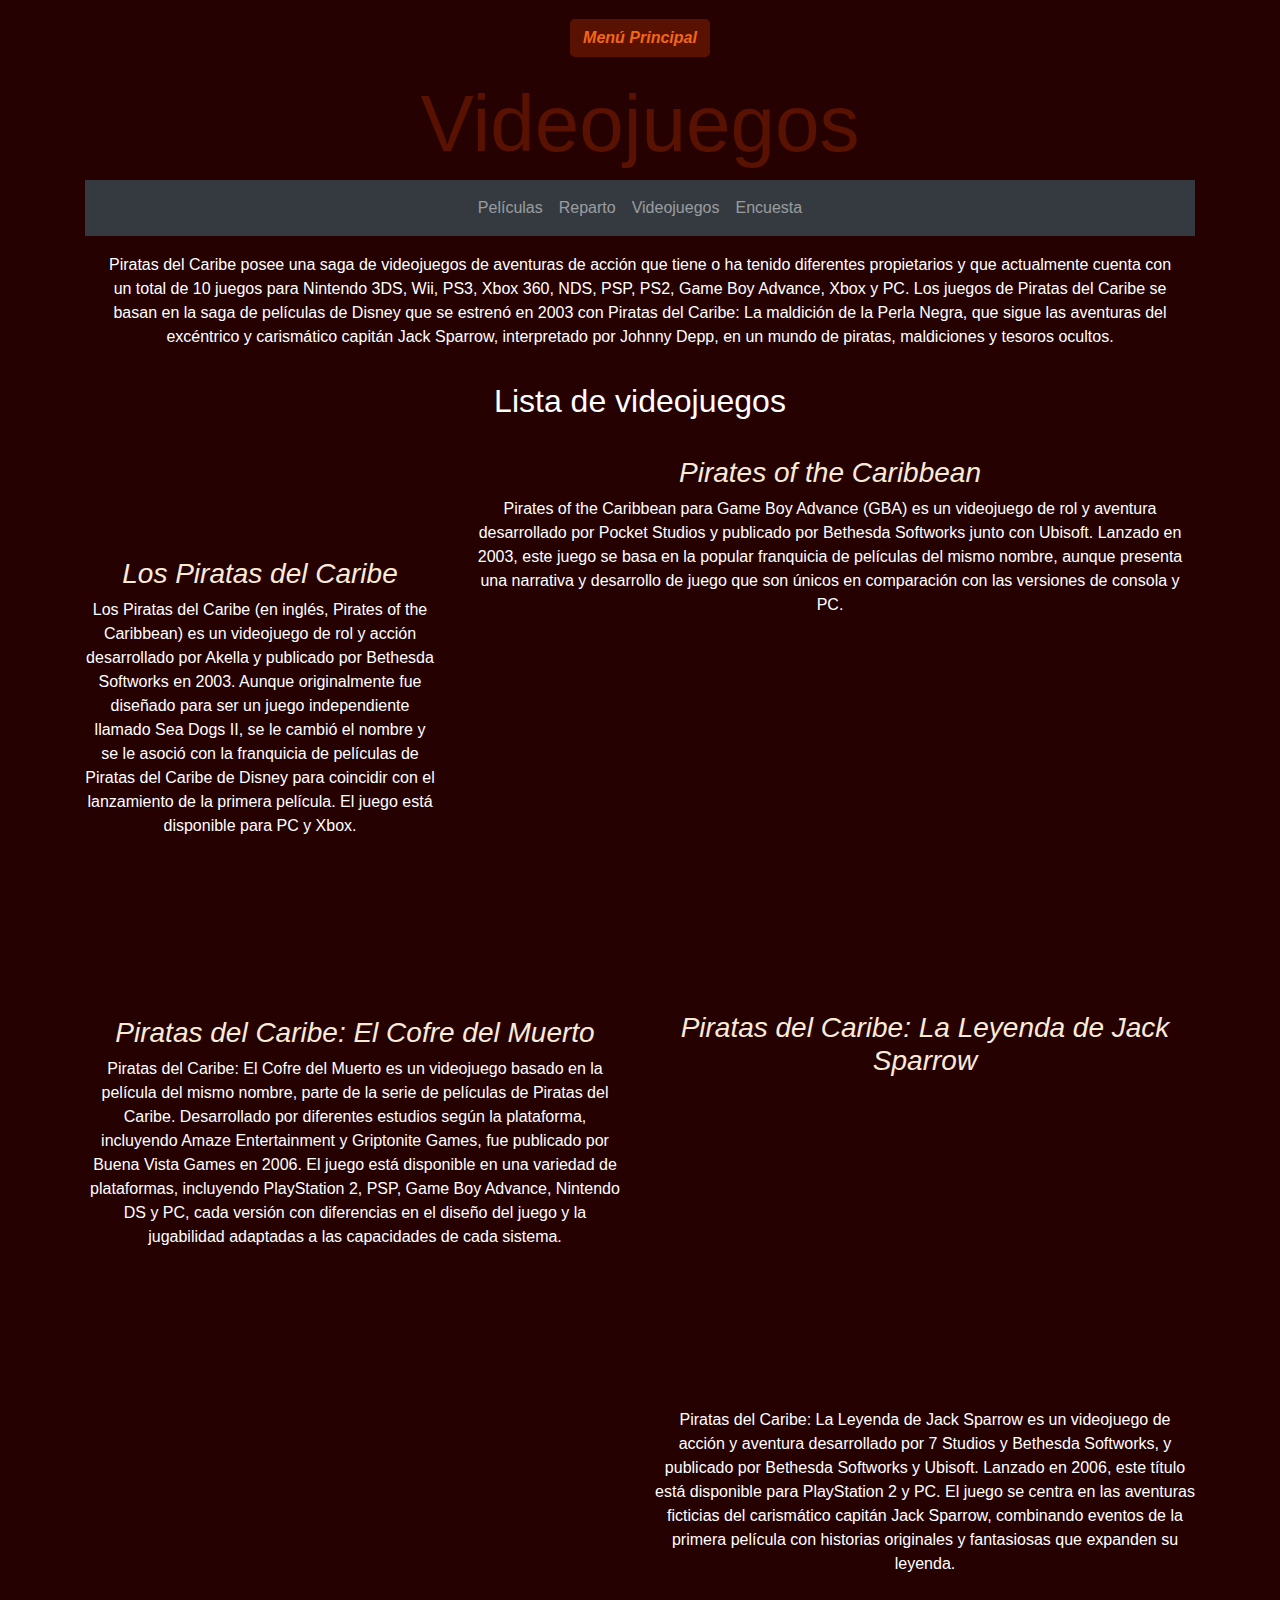
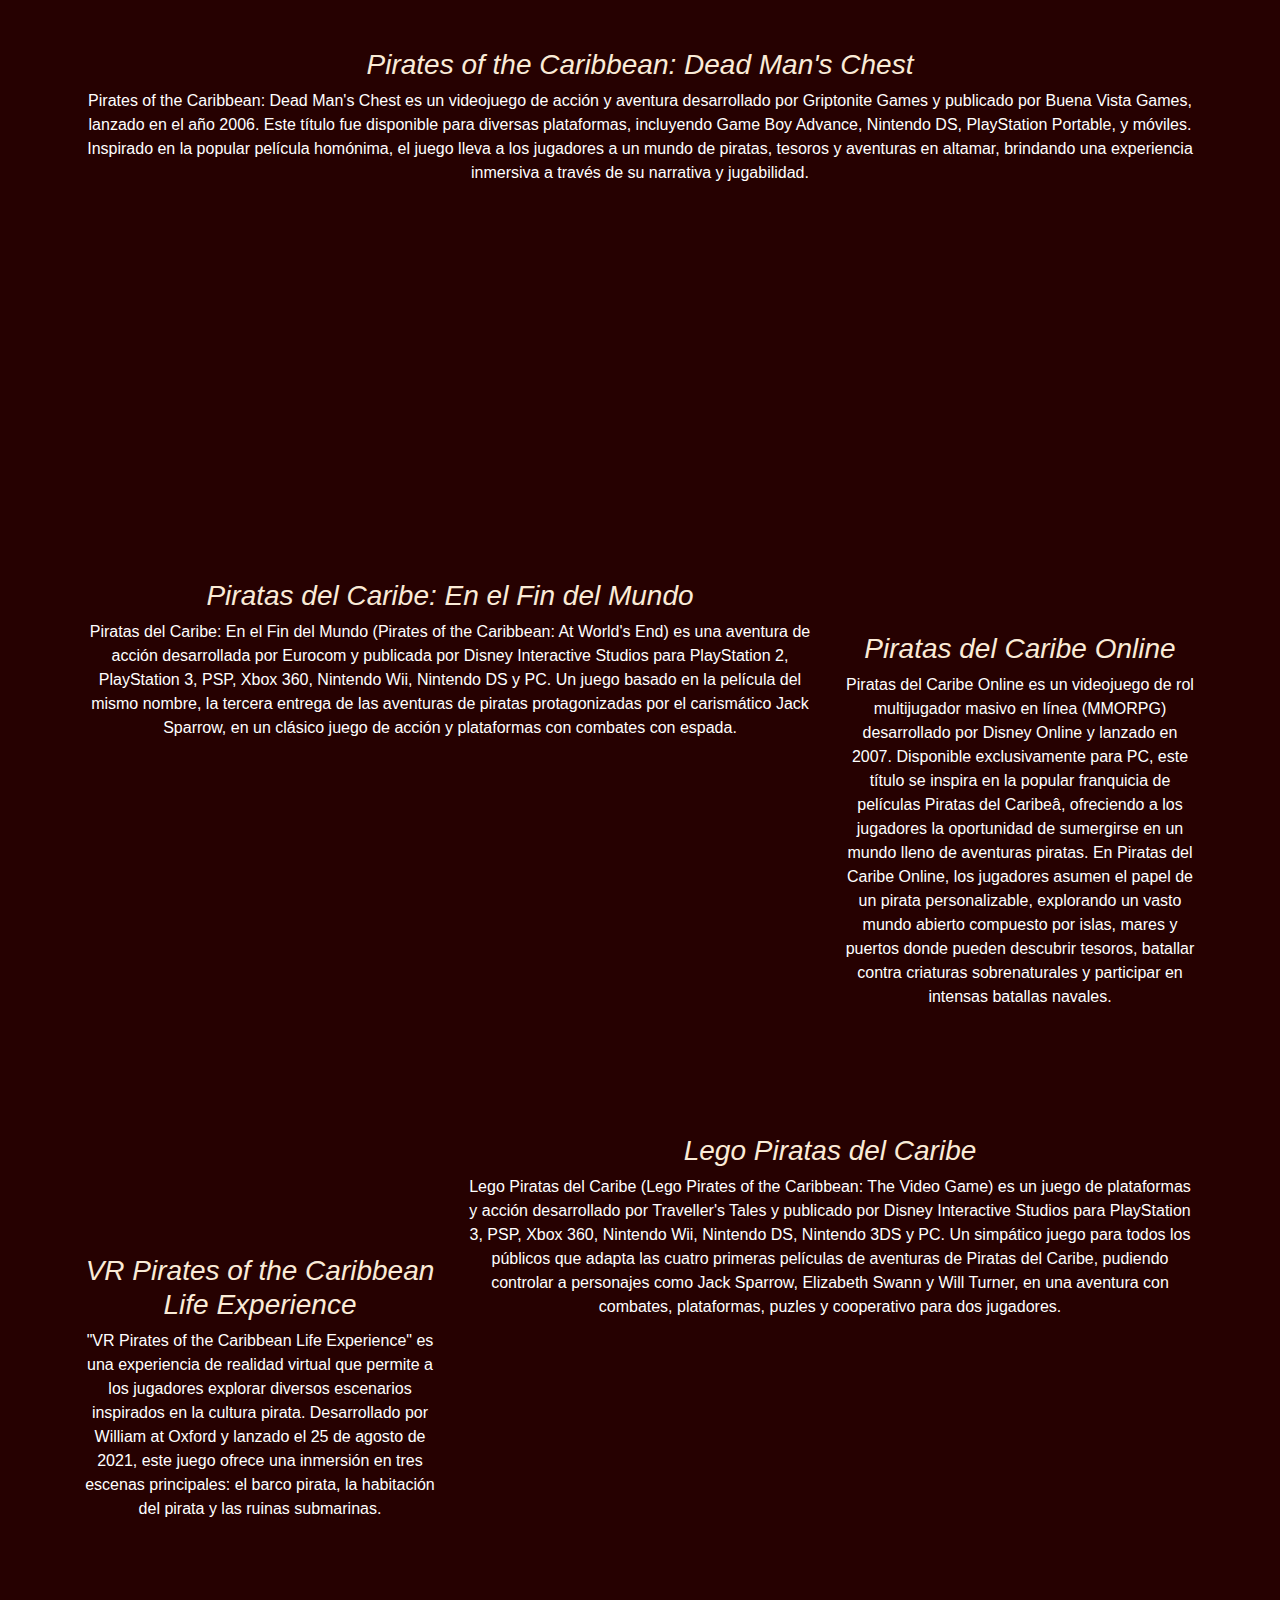
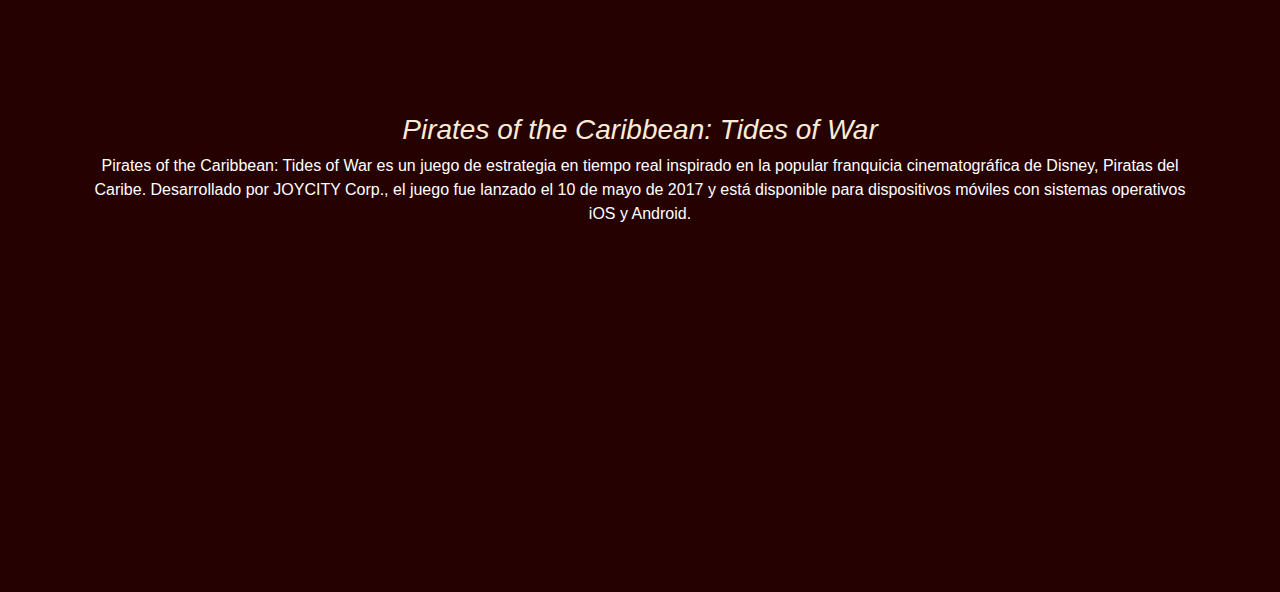
<file: pages/videojuegos.html>
<!DOCTYPE html>
<html lang="en">
    <head>
        <meta charset="UTF-8">
        <meta name="viewport" content="width=device-width, initial-scale=1.0">
        <link rel="stylesheet" href="https://cdn.jsdelivr.net/npm/bootstrap@4.3.1/dist/css/bootstrap.min.css" integrity="sha384-ggOyR0iXCbMQv3Xipma34MD+dH/1fQ784/j6cY/iJTQUOhcWr7x9JvoRxT2MZw1T" crossorigin="anonymous">
        <link rel="stylesheet" href="estilo-pages.css">
        <title>Videojuegos de Piratas del Caribe</title>

        <meta name="description" content="Encuentra los videojuegos que se hicieron para la saga de Piratas del Caribe">
        <meta name="keywords" content="videojuegos, piratas, del, caribe, online, lego,">

        <link rel="shortcut icon" href="https://www23.online-convert.com/v2/dl/web7/download-file/82d148b6-b6a1-4dca-9de4-da4d44979821/lego-piratasdelcaribe.ico
" type="image/x-icon">
    </head>
    <body>
        <div style="padding: 1.5%;">
            <button class="btn btn-menu">
                <a href="../index.html">Menú Principal</a>
            </button>
        </div>
        <div class="container videojuegos-page">
            <h1 class="titulo-page">Videojuegos</h1>

            <section id="menu">
                <nav class="navbar navbar-expand-lg navbar-dark bg-dark">
                    <button class="navbar-toggler" type="button" data-toggle="collapse" data-target="#navbarsExample08" aria-controls="navbarsExample08" aria-expanded="false" aria-label="Toggle navigation">
                      <span class="navbar-toggler-icon"></span>
                    </button>
              
                    <div class="collapse navbar-collapse justify-content-md-center" id="navbarsExample08">
                      <ul class="navbar-nav">
                        <li class="nav-item">
                          <a class="nav-link" href="peliculas.html">Películas</a>
                        </li>
                        <li class="nav-item">
                          <a class="nav-link" href="reparto.html">Reparto</a>
                        </li>
                        <li class="nav-item">
                            <a class="nav-link" href="videojuegos.html">Videojuegos</a>
                        </li>
                        <li class="nav-item">
                            <a class="nav-link" href="encuesta.html">Encuesta</a>
                        </li>
                        
                      </ul>
                    </div>
                </nav>
            </section>

            <div style="padding: 1.5%;">
                <p>Piratas del Caribe posee una saga de videojuegos de aventuras de acción que tiene o ha tenido diferentes propietarios y que actualmente cuenta con un total de 10 juegos para Nintendo 3DS, Wii, PS3, Xbox 360, NDS, PSP, PS2, Game Boy Advance, Xbox y PC.
                Los juegos de Piratas del Caribe se basan en la saga de películas de Disney que se estrenó en 2003 con Piratas del Caribe: La maldición de la Perla Negra, que sigue las aventuras del excéntrico y carismático capitán Jack Sparrow, interpretado por Johnny Depp, en un mundo de piratas, maldiciones y tesoros ocultos.</p>
            </div>
            <section class="listado-videojuegos">
                <h2>Lista de videojuegos</h2>
                <div class="row">
                    <div class="col-sm-4">
                        <h3 class="juego">Los Piratas del Caribe</h3>
                        <p>Los Piratas del Caribe (en inglés, Pirates of the Caribbean) es un videojuego de rol y acción desarrollado por Akella y publicado por Bethesda Softworks en 2003. Aunque originalmente fue diseñado para ser un juego independiente llamado Sea Dogs II, se le cambió el nombre y se le asoció con la franquicia de películas de Piratas del Caribe de Disney para coincidir con el lanzamiento de la primera película. El juego está disponible para PC y Xbox.</p>
                    </div>
                    <div class="col-sm-8">
                        <h3 class="juego">Pirates of the Caribbean</h3>
                        <p>Pirates of the Caribbean para Game Boy Advance (GBA) es un videojuego de rol y aventura desarrollado por Pocket Studios y publicado por Bethesda Softworks junto con Ubisoft. Lanzado en 2003, este juego se basa en la popular franquicia de películas del mismo nombre, aunque presenta una narrativa y desarrollo de juego que son únicos en comparación con las versiones de consola y PC.</p>
                        <iframe width="560" height="315" src="https://www.youtube.com/embed/G_Q-vENUYmQ?si=fpGdRftNS5YGNSiE" title="YouTube video player" frameborder="0" allow="accelerometer; autoplay; clipboard-write; encrypted-media; gyroscope; picture-in-picture; web-share" referrerpolicy="strict-origin-when-cross-origin" allowfullscreen></iframe>
                    </div>
                </div>
                <div class="row">
                    <div class="col-6">
                        <h3 class="juego">Piratas del Caribe: El Cofre del Muerto</h3>
                        <p>Piratas del Caribe: El Cofre del Muerto es un videojuego basado en la película del mismo nombre, parte de la serie de películas de Piratas del Caribe. Desarrollado por diferentes estudios según la plataforma, incluyendo Amaze Entertainment y Griptonite Games, fue publicado por Buena Vista Games en 2006. El juego está disponible en una variedad de plataformas, incluyendo PlayStation 2, PSP, Game Boy Advance, Nintendo DS y PC, cada versión con diferencias en el diseño del juego y la jugabilidad adaptadas a las capacidades de cada sistema.</p>
                        <iframe width="560" height="315" src="https://www.youtube.com/embed/IIyXSZ2HRMs?si=CsUXgCS1hWYvNHWg" title="YouTube video player" frameborder="0" allow="accelerometer; autoplay; clipboard-write; encrypted-media; gyroscope; picture-in-picture; web-share" referrerpolicy="strict-origin-when-cross-origin" allowfullscreen></iframe>
                    </div>
                    <div class="col-6">
                        <h3 class="juego">Piratas del Caribe: La Leyenda de Jack Sparrow</h3>
                        <iframe width="560" height="315" src="https://www.youtube.com/embed/aaMHNanRQP4?si=oKzfZOluxzO8yBf4" title="YouTube video player" frameborder="0" allow="accelerometer; autoplay; clipboard-write; encrypted-media; gyroscope; picture-in-picture; web-share" referrerpolicy="strict-origin-when-cross-origin" allowfullscreen></iframe>
                        <p>Piratas del Caribe: La Leyenda de Jack Sparrow es un videojuego de acción y aventura desarrollado por 7 Studios y Bethesda Softworks, y publicado por Bethesda Softworks y Ubisoft. Lanzado en 2006, este título está disponible para PlayStation 2 y PC. El juego se centra en las aventuras ficticias del carismático capitán Jack Sparrow, combinando eventos de la primera película con historias originales y fantasiosas que expanden su leyenda.</p>
                    </div>
                </div>
                <div class="row">
                   <div class="col">
                       <h3 class="juego">Pirates of the Caribbean: Dead Man's Chest</h3>
                       <p>Pirates of the Caribbean: Dead Man's Chest es un videojuego de acción y aventura desarrollado por Griptonite Games y publicado por Buena Vista Games, lanzado en el año 2006. Este título fue disponible para diversas plataformas, incluyendo Game Boy Advance, Nintendo DS, PlayStation Portable, y móviles. Inspirado en la popular película homónima, el juego lleva a los jugadores a un mundo de piratas, tesoros y aventuras en altamar, brindando una experiencia inmersiva a través de su narrativa y jugabilidad.</p>
                       <iframe width="560" height="315" src="https://www.youtube.com/embed/khXCIjJ4-30?si=lbQfoA0LL4oc3PHU" title="YouTube video player" frameborder="0" allow="accelerometer; autoplay; clipboard-write; encrypted-media; gyroscope; picture-in-picture; web-share" referrerpolicy="strict-origin-when-cross-origin" allowfullscreen></iframe>
                    </div>
                </div>
                <div class="row">
                    <div class="col-sm-8">
                        <h3 class="juego">Piratas del Caribe: En el Fin del Mundo</h3>
                        <p>Piratas del Caribe: En el Fin del Mundo (Pirates of the Caribbean: At World's End) es una aventura de acción desarrollada por Eurocom y publicada por Disney Interactive Studios para PlayStation 2, PlayStation 3, PSP, Xbox 360, Nintendo Wii, Nintendo DS y PC. Un juego basado en la película del mismo nombre, la tercera entrega de las aventuras de piratas protagonizadas por el carismático Jack Sparrow, en un clásico juego de acción y plataformas con combates con espada.</p>
                        <iframe width="560" height="315" src="https://www.youtube.com/embed/DOdhGKDx1zI?si=scOGDvpIF_xF4F2m" title="YouTube video player" frameborder="0" allow="accelerometer; autoplay; clipboard-write; encrypted-media; gyroscope; picture-in-picture; web-share" referrerpolicy="strict-origin-when-cross-origin" allowfullscreen></iframe>
                    </div>
                    <div class="col-sm-4">
                        <h3 class="juego">Piratas del Caribe Online</h3>
                        <p>Piratas del Caribe Online es un videojuego de rol multijugador masivo en línea (MMORPG) desarrollado por Disney Online y lanzado en 2007. Disponible exclusivamente para PC, este título se inspira en la popular franquicia de películas Piratas del Caribeâ, ofreciendo a los jugadores la oportunidad de sumergirse en un mundo lleno de aventuras piratas. En Piratas del Caribe Online, los jugadores asumen el papel de un pirata personalizable, explorando un vasto mundo abierto compuesto por islas, mares y puertos donde pueden descubrir tesoros, batallar contra criaturas sobrenaturales y participar en intensas batallas navales.</p>
                    </div>
                </div>
                <div class="row">
                    <div class="col-sm-4">
                        <h3 class="juego">VR Pirates of the Caribbean Life Experience</h3>
                        <p>"VR Pirates of the Caribbean Life Experience" es una experiencia de realidad virtual que permite a los jugadores explorar diversos escenarios inspirados en la cultura pirata. Desarrollado por William at Oxford y lanzado el 25 de agosto de 2021, este juego ofrece una inmersión en tres escenas principales: el barco pirata, la habitación del pirata y las ruinas submarinas.</p>
                    </div>
                    <div class="col-sm-8">
                        <h3 class="juego">Lego Piratas del Caribe</h3>
                        <p>Lego Piratas del Caribe (Lego Pirates of the Caribbean: The Video Game) es un juego de plataformas y acción desarrollado por Traveller's Tales y publicado por Disney Interactive Studios para PlayStation 3, PSP, Xbox 360, Nintendo Wii, Nintendo DS, Nintendo 3DS y PC. Un simpático juego para todos los públicos que adapta las cuatro primeras películas de aventuras de Piratas del Caribe, pudiendo controlar a personajes como Jack Sparrow, Elizabeth Swann y Will Turner, en una aventura con combates, plataformas, puzles y cooperativo para dos jugadores.</p>
                        <iframe width="560" height="315" src="https://www.youtube.com/embed/M9UGtnXF-tY?si=7lgBafZwZadcqsnI" title="YouTube video player" frameborder="0" allow="accelerometer; autoplay; clipboard-write; encrypted-media; gyroscope; picture-in-picture; web-share" referrerpolicy="strict-origin-when-cross-origin" allowfullscreen></iframe>
                    </div>
                </div>
                <div class="row">
                   <div class="col">
                       <h3 class="juego">Pirates of the Caribbean: Tides of War</h3>
                       <p>Pirates of the Caribbean: Tides of War es un juego de estrategia en tiempo real inspirado en la popular franquicia cinematográfica de Disney, Piratas del Caribe. Desarrollado por JOYCITY Corp., el juego fue lanzado el 10 de mayo de 2017 y está disponible para dispositivos móviles con sistemas operativos iOS y Android.</p>
                       <iframe width="560" height="315" src="https://www.youtube.com/embed/UucCofDXQfM?si=avKwiUz4nw-3y1ZC" title="YouTube video player" frameborder="0" allow="accelerometer; autoplay; clipboard-write; encrypted-media; gyroscope; picture-in-picture; web-share" referrerpolicy="strict-origin-when-cross-origin" allowfullscreen></iframe>
                    </div>
                </div>
            </section>
        </div>

        <script src="https://code.jquery.com/jquery-3.3.1.slim.min.js" integrity="sha384-q8i/X+965DzO0rT7abK41JStQIAqVgRVzpbzo5smXKp4YfRvH+8abtTE1Pi6jizo" crossorigin="anonymous"></script>
        <script src="https://cdn.jsdelivr.net/npm/popper.js@1.14.7/dist/umd/popper.min.js" integrity="sha384-UO2eT0CpHqdSJQ6hJty5KVphtPhzWj9WO1clHTMGa3JDZwrnQq4sF86dIHNDz0W1" crossorigin="anonymous"></script>
        <script src="https://cdn.jsdelivr.net/npm/bootstrap@4.3.1/dist/js/bootstrap.min.js" integrity="sha384-JjSmVgyd0p3pXB1rRibZUAYoIIy6OrQ6VrjIEaFf/nJGzIxFDsf4x0xIM+B07jRM" crossorigin="anonymous"></script>
    </body>
</html>
</file>
<file: estilo.css>
body {
  height: 100%;
  padding: 5%;
  color: white;
  background-color: #260101;
  font-family: "Lato", "Helvetica", "Helvetica Neue", sans-serif;
}

header {
  margin-bottom: 7.5%;
  color: white;
  text-align: center;
  .titulo-principal {
    font-size: 75px;
  }
}

main {
  p {
    margin: 0;    
    font-size: 25px;
    font-style: oblique;
  }
  .listado-peliculas {
    display: flex;
    padding: 2.5% 0;
    div {
      width: 50%;
    }
    img {
      width: 45%;
      padding-left: 5%;
    }
  }
  .reparto {
    margin-bottom: 2.5%;    
    justify-items: center;
    div {
      padding-top: 2.5%;
      display: inline-flex;
      justify-content: center;
    }
  }
}

footer {
  text-align: center;
  font-size: 20px;
  border-top-width: thin;
  border-top-style: outset;
  * {
    padding: 0 2.5%;
  }
}

a {
  color: #F26716;
  font-size: 80%;
  font-style: oblique;
  text-decoration: none;  
}

.titulo {
  color: #591202;
  font-size: 45px;
}

.subtitulo {
  color: #A62F03;
  font-size: 35px;
  margin: 0;
  justify-self: left;
}

.resumen {
  margin-bottom: 2%;
  font-size: 20px;
  font-style: oblique;
  text-align: justify;
}

ul {
  width: 100%;
  font-size: 20px;
  li {
    padding: 1% 0;
  }
}

.detalle-pelicula {
  div {
    justify-self: center;
  }
}

img{
  width: 20%;
  padding-left: 5%;
  
}

.parrafo-johnny{
  text-align: right;
}
</file>
<file: pages/estilo-pages.css>
.pulse-item {
  animation-name: pulse;
  animation-delay: 0.5s;
  animation-duration: 4s;
  animation-iteration-count: infinite;
  animation-timing-function: linear;
  animation-fill-mode: forwards;
}

@keyframes pulse {
  0% {
    text-shadow: none;
  }
  20% {
    text-shadow: -10px 0 10px gray, 0 10px 10px gray, 10px 0 10px gray, 0 -10px 10px gray;
  }
  40% {
    text-shadow: -20px 0 20px gray, 0 20px 20px gray, 20px 0 20px gray, 0 -20px 20px gray;
  }
  60% {
    text-shadow: -10px 0 10px gray, 0 10px 10px gray, 10px 0 10px gray, 0 -10px 10px gray;
  }
  80% {
    text-shadow: none;
  }
}
body {
  height: 100%;
  color: white;
  text-align: center;
  background-color: #260101;
}
body header {
  margin: 3%;
  color: white;
}
body header .titulo-principal {
  font-size: 5rem;
}
body .img-main:hover {
  filter: drop-shadow(8px 8px 10px gray);
}
body footer ul li {
  padding: 0 1rem;
}

.btn:hover {
  background-color: #A62F03;
}

.btn-menu {
  background-color: #591202;
  text-align: center;
  font-weight: bolder;
  vertical-align: middle;
  border-radius: 0.3rem;
  transition: background-color 0.25s ease;
}
.btn-menu a {
  color: #F26716;
  font-style: oblique;
  text-decoration: none;
}

.btn-redirect {
  background-color: #591202;
  text-align: center;
  font-weight: bolder;
  vertical-align: middle;
  border-radius: 0.3rem;
  transition: background-color 0.25s ease;
  font-size: 1.25rem;
}
.btn-redirect a {
  color: white;
  font-style: oblique;
  text-decoration: none;
}

.btn-link {
  background-color: #591202;
  text-align: center;
  font-weight: bolder;
  vertical-align: middle;
  border-radius: 0.3rem;
  transition: background-color 0.25s ease;
}
.btn-link a {
  color: #A62F03;
  font-style: oblique;
  text-decoration: none;
}
.btn-link a:hover {
  color: white;
  text-decoration: none;
}

.btn-enviar {
  background-color: #591202;
  text-align: center;
  font-weight: bolder;
  vertical-align: middle;
  border-radius: 0.3rem;
  transition: background-color 0.25s ease;
  margin: 2.5%;
  padding: 0.5% 1.5%;
  background-color: #F26716;
}
.btn-enviar a {
  color: white;
  font-style: oblique;
  text-decoration: none;
}

.titulo-page {
  color: #591202;
  font-size: 5rem;
  text-align: center;
}

.peliculas-page .row {
  padding: 1.5% 0;
}
.peliculas-page .row .pelicula {
  color: dimgray;
  text-align: center;
  text-decoration: underline;
}
.peliculas-page .row .resumen {
  margin-bottom: 2%;
  font-size: 20px;
  font-style: oblique;
  text-align: justify;
}

.reparto-page .actores {
  font-style: oblique;
  text-transform: uppercase;
  font-family: "Lucida Sans", "Lucida Sans Regular", "Lucida Grande", "Lucida Sans Unicode", Geneva, Verdana, sans-serif;
  font-weight: bold;
  color: gray;
}
.reparto-page .parrafo-actores {
  text-align: center;
}
.reparto-page .row {
  padding: 1.5% 0;
}
.reparto-page .row img {
  width: 50%;
  padding-left: 5%;
}

.videojuegos-page .row {
  padding: 2.5% 0;
  align-items: center;
}
.videojuegos-page .row .juego {
  font-family: Impact, Haettenschweiler, "Arial Narrow Bold", sans-serif;
  font-style: italic;
  color: antiquewhite;
}

.encuesta-page .row {
  width: 100%;
  font-size: 20px;
  padding: 1% 0;
}
.encuesta-page .calificacion {
  color: orangered;
  font-family: "Trebuchet MS", "Lucida Sans Unicode", "Lucida Grande", "Lucida Sans", Arial, sans-serif;
  text-transform: uppercase;
  font-size: 30px;
}
.encuesta-page .pregunta {
  color: bisque;
  font-size: 28px;
  margin-right: 1.5%;
  font-family: Impact, Haettenschweiler, "Arial Narrow Bold", sans-serif;
}
.encuesta-page .eleccion {
  text-decoration: underline;
  color: lightsteelblue;
}

/*# sourceMappingURL=estilo-pages.css.map */
</file>
